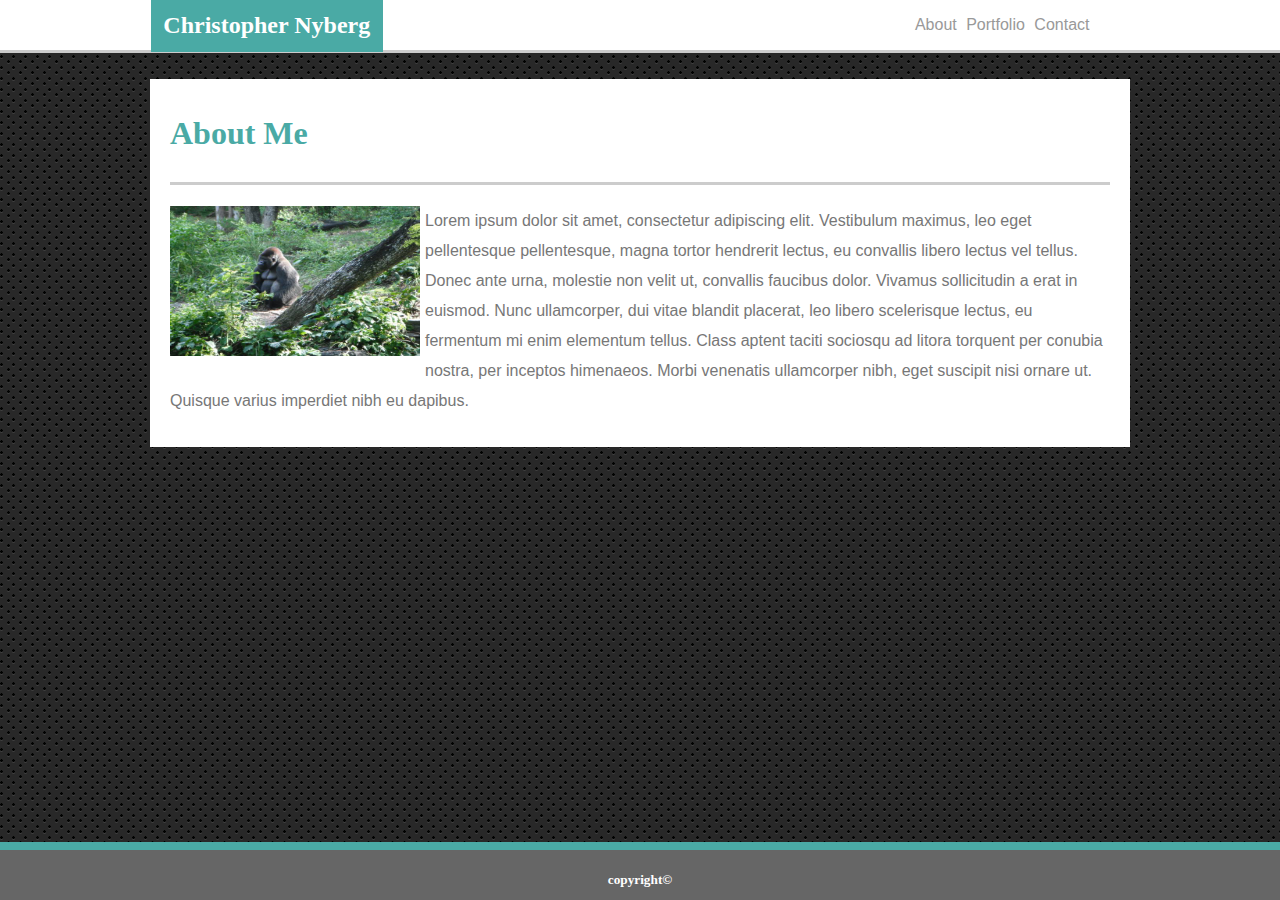
<file: index.html>
<!DOCTYPE html>
<html>

<head>
    <title>Chris Nyberg's Portfolio</title>
    <link rel='stylesheet' href='assets/css/style.css' type='text/css'>
</head>

<body>
    <nav>
        <div class='nav-bar'>
            <div class='header-content'>
                <h2 class='top-name'>Christopher Nyberg</h2>
                <ul class='top-links'>
                    <li><a href='index.html'>About</a></li>
                    <li><a href='portfolio.html'>Portfolio</a></li>
                    <li><a href='contact.html'>Contact</a></li>
                </ul>
            </div>
        </div>
    </nav>

    <div class='about-container'>
        <h1 class='about-title'>About Me</h1>
        <img class='about-image' src='assets/images/about-me-pic.jpg'>
        <p id='about-text'>Lorem ipsum dolor sit amet, consectetur adipiscing elit. Vestibulum maximus, leo eget
            pellentesque pellentesque, magna tortor hendrerit lectus, eu convallis libero lectus vel tellus. Donec ante
            urna, molestie non velit ut, convallis faucibus dolor. Vivamus sollicitudin a erat in euismod. Nunc
            ullamcorper, dui vitae blandit placerat, leo libero scelerisque lectus, eu fermentum mi enim elementum
            tellus. Class aptent taciti sociosqu ad litora torquent per conubia nostra, per inceptos himenaeos. Morbi
            venenatis ullamcorper nibh, eget suscipit nisi ornare ut. Quisque varius imperdiet nibh eu dapibus.</p>
    </div>
</body>

<footer>
    <h5>copyright©</h5>
</footer>

</html>
</file>
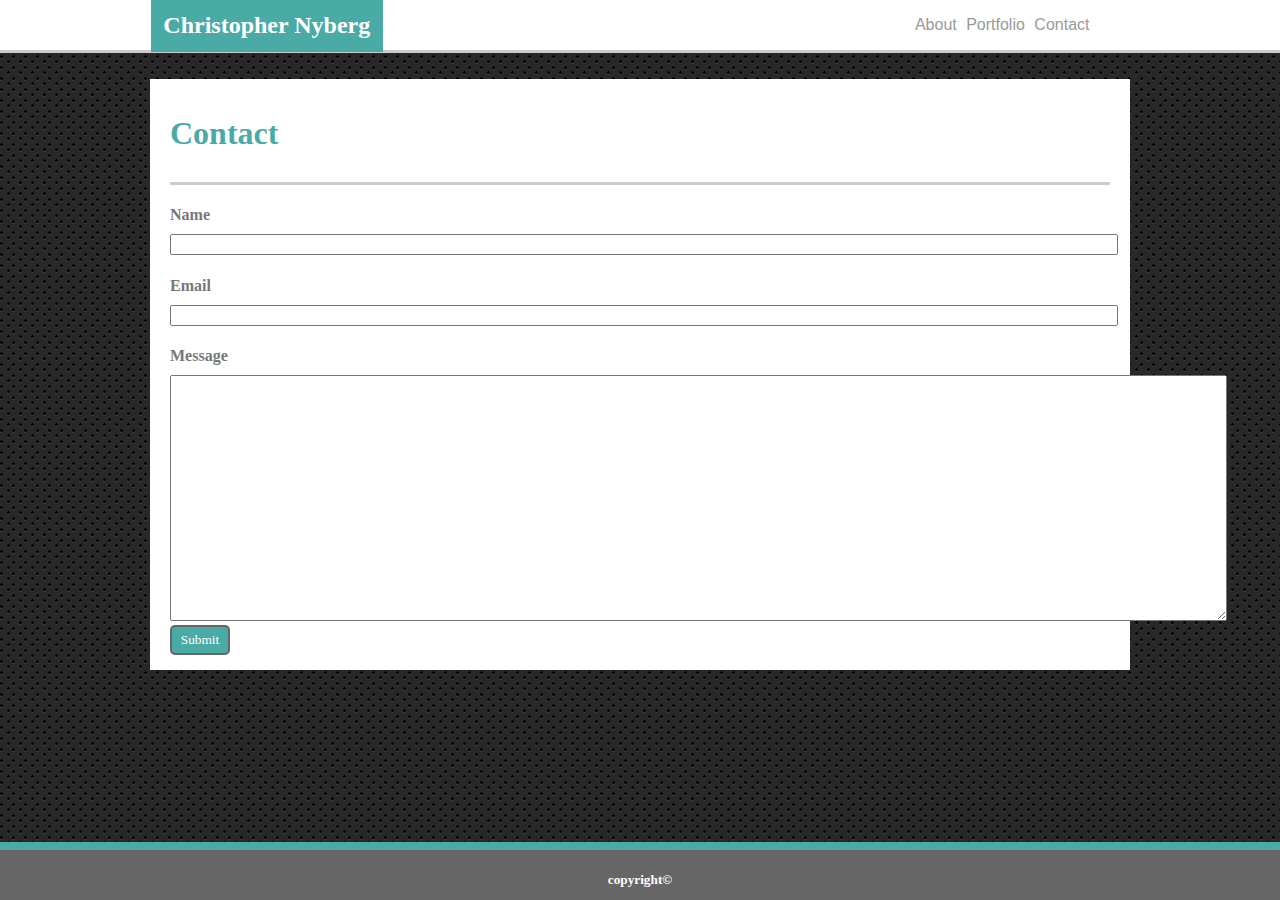
<file: contact.html>
<!DOCTYPE html>
<html>

<head>
    <title>Chris Nyberg's Portfolio</title>
    <link rel='stylesheet' href='assets/css/style.css' type='text/css'>
</head>

<body>
    <nav>
        <div class='nav-bar'>
            <div class='header-content'>
                <h2 class='top-name'>Christopher Nyberg</h2>
                <ul class='top-links'>
                    <li><a href='index.html'>About</a></li>
                    <li><a href='portfolio.html'>Portfolio</a></li>
                    <li><a href='contact.html'>Contact</a></li>
                </ul>
            </div>
    </nav>

    <div class='contact-container'>
        <h1>Contact</h1>
        <form>
            <h4>Name</h4>
            <input type='text'>
            <h4>Email</h4>
            <input type='text'>
            <h4>Message</h4>
            <textarea rows="16" cols='129'></textarea>
            <button type='button'>Submit</button>
        </form>
    </div>
    </div>
</body>

<footer>
    <h5>copyright©</h5>
</footer>

</html>
</file>
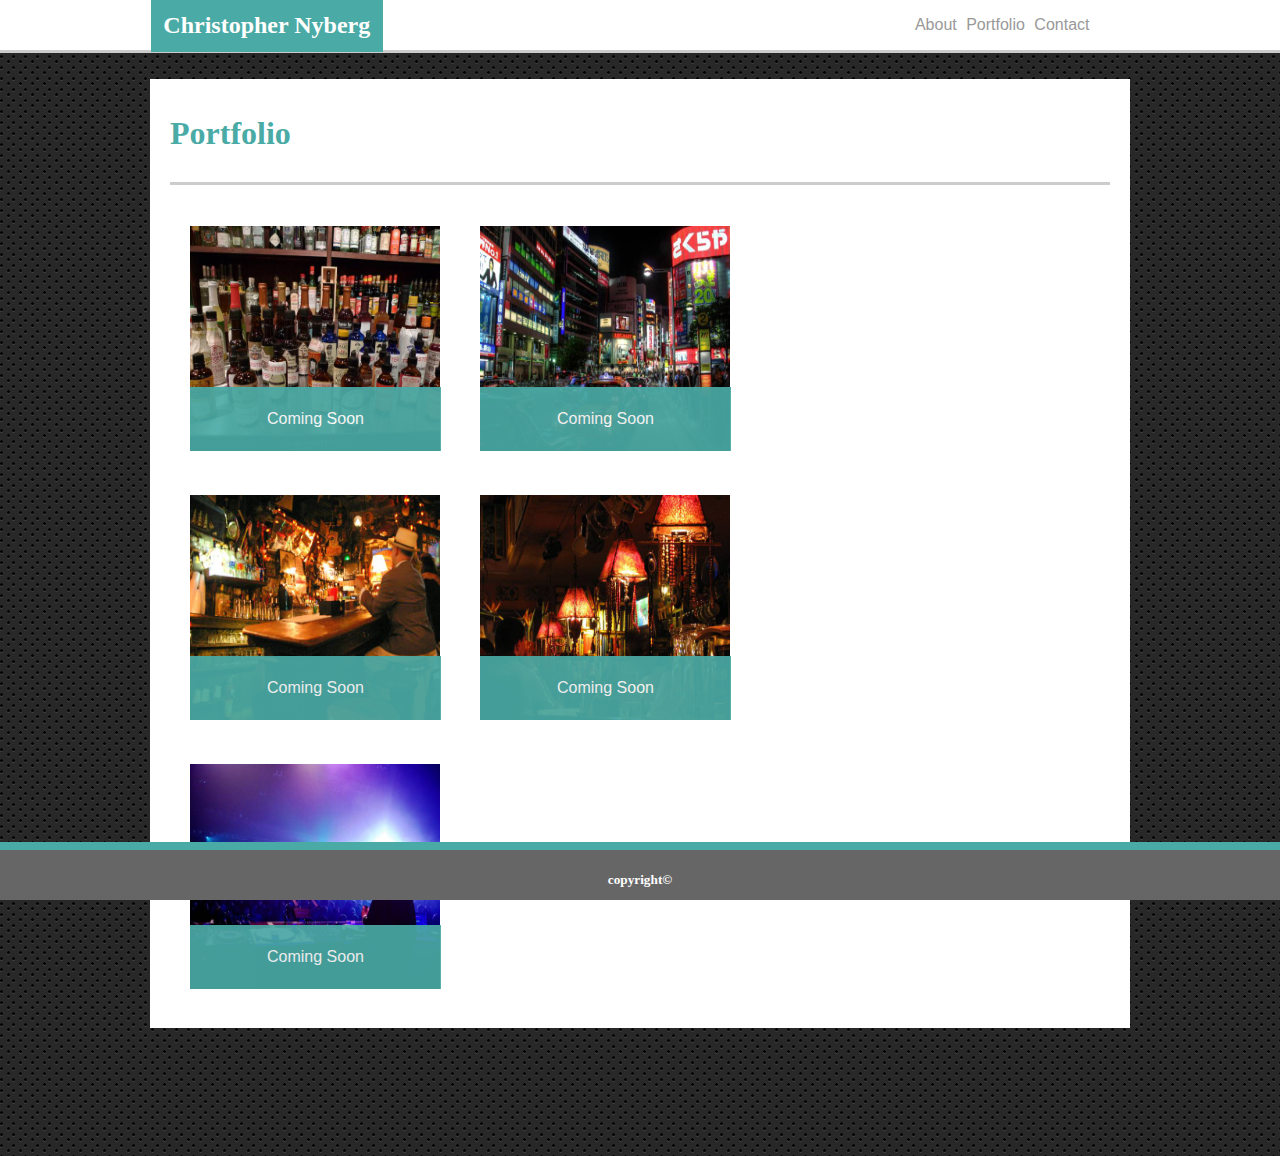
<file: portfolio.html>
<!DOCTYPE html>
<html>

<head>
    <title>Chris Nyberg's Portfolio</title>
    <link rel='stylesheet' href='assets/css/style.css' type='text/css'>
</head>

<body>
    <nav class='container'>
        <div class='nav-bar'>
            <div class='header-content'>
                <h2 class='top-name'>Christopher Nyberg</h2>
                <ul class='top-links'>
                    <li><a href='index.html'>About</a></li>
                    <li><a href='portfolio.html'>Portfolio</a></li>
                    <li><a href='contact.html'>Contact</a></li>
                </ul>
            </div>
    </nav>

    <div class='portfolio-container'>
        <h1>Portfolio</h1>
        <div class='img-box'>
            <div class='por-pic'><img src='assets/images/nightlife.jpg'>
                <div class='por-txt'><a href='#'>Coming Soon</a></div>
            </div>
            <div class='por-pic'><img src='assets/images/nightlife2.jpg'>
                <div class='por-txt'><a href='#'>Coming Soon</a></div>
            </div>
            <div class='por-pic'><img src='assets/images/nightlife3.jpg'>
                <div class='por-txt'><a href='Dive Bar 1'>Coming Soon</a></div>
            </div>
            <div class='por-pic'><img src='assets/images/nightlife4.jpg'>
                <div class='por-txt'><a href='#'>Coming Soon</a></div>
            </div>
            <div class='por-pic'><img src='assets/images/nightlife5.jpg'>
                <div class='por-txt'><a href='#'>Coming Soon</a></div>
            </div>
        </div>
    </div>
    </div>
</body>

<footer>
    <h5>copyright©</h5>
</footer>

</html>
</file>
<file: assets/css/style.css>
body {
    font-family: 'Arial', 'Helvetica Neue', Helvetica, sans-serif;
    color: #777777;
    background-image: url(../images/carbon_fibre/carbon_fibre.png);
    margin: 0 auto;
}

a {
    color: #999999;
    text-decoration: none;
}
a:hover{
    text-decoration: underline;
}

h1, h2, h3, h4, h5, h6 {
    font-family: 'Georgia', Times, Times New Roman, serif;
}

h1 {
    color: #4aaaa5;
    padding-bottom: 30px;
    border-bottom: 3px solid #cccccc;
}

h4 {
    margin-bottom: 10px;
}

input {
    width: 100%;
}

button {
    color: #ffffff;
    background: #4aaaa5;
    height: 30px;
    width: 60px;
    border: 2px solid #666666;
    border-radius: 5px;
    font-family: 'Georgia', Times, Times New Roman, serif;
}

button:hover {
    background: #ffffff;
    color: #666666;
    box-shadow: 0 6px 12px 0 #666666;
}

ul {
    float: left;
    margin-left: 49%;
    word-spacing: 5px;
    position: relative;
    right: -13px;
}

li {
    display: inline;
}

nav {
    position: relative;
    font-family: 'Arial', 'Helvetica Neue', Helvetica, sans-serif;
    background-color: #ffffff;
    border-bottom: 3px solid #cccccc;
    width: 100%;
    top: 0;
    height: 50px;
}

p {
    line-height: 30px;
}

footer {
    clear: both;
    position: fixed;
    font-family: 'Arial', 'Helvetica Neue', Helvetica, sans-serif;
    background-color: #666666;
    color: #ffffff;
    border-top: 8px solid #4aaaa5;
    width: 100%;
    height: 50px;
    bottom: 0;
    text-align: center;
}

.top-name {
    color: #ffffff;
    background-color: #4aaaa5;
    /*display: inline;*/
    float: left;
    padding: .77rem;
    top: 0;
    margin: 0;
    position: relative;
    left: -9px;
}

.about-image {
    height: 150px;
    width: 250px;
    float: left;
    padding-right: 5px;
    padding-bottom: 5px;
}

.header-content {
    width: 960px;
    margin: 0 auto;
}

.por-pic {
    position: relative;
    text-align: center;
}

.por-pic img {
    height: 225px;
    width: 250px;
    margin: 20px;
}

.por-txt a {
    position: absolute;
    background: #4aaaa5;
    color: #ffffff;
    opacity: .92;
    bottom: 24px;
    left: 20px;
    padding: 23px 77px;
}

.por-txt a:hover{
    font-size: 2rem;
    height: 179px;
    width: 96px;
}
.about-container, .contact-container, .portfolio-container {
    clear: both;
    position: relative;
    background-color: #ffffff;
    margin: 2% auto 10% auto;
    width: 940px;
    padding: 15px 20px;
}

.img-box {
    display: flex;
    flex-wrap: wrap;
    width: 840px;
}
</file>
